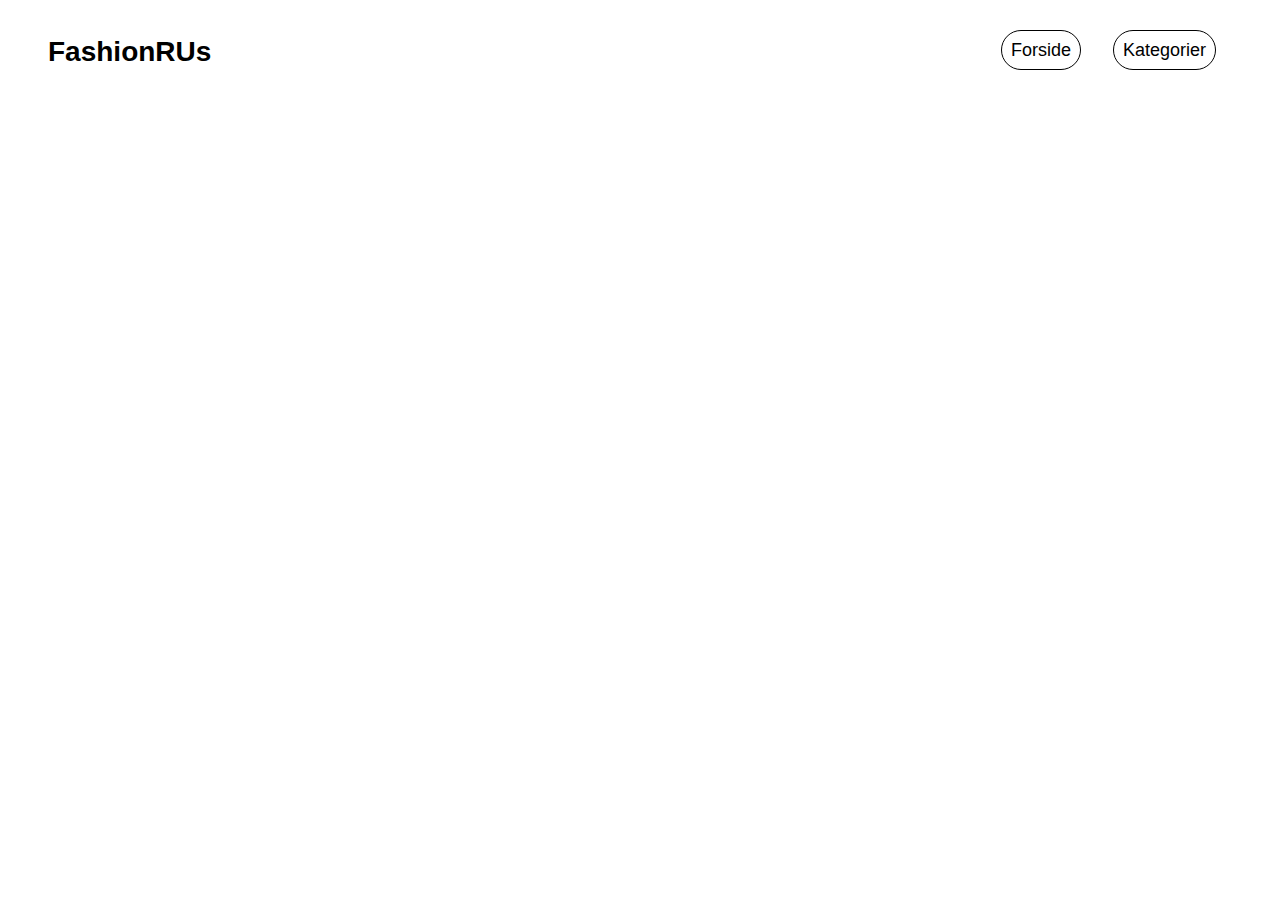
<file: index.html>
<!DOCTYPE html>
<html lang="en">
  <head>
    <meta charset="UTF-8" />
    <meta name="viewport" content="width=device-width, initial-scale=1.0" />
    <title>Forside</title>
    <link rel="stylesheet" href="css/style.css" />
    <link rel="stylesheet" href="css/layout.css" />
  </head>
  <header>
    <p>FashionRUs</p>
    <ul>
      <li><a href="index.html">Forside</a></li>
      <li><a href="kategori.html">Kategorier</a></li>
    </ul>
  </header>
    <main></main>
    <footer></footer>
  </body>
</html>
</file>
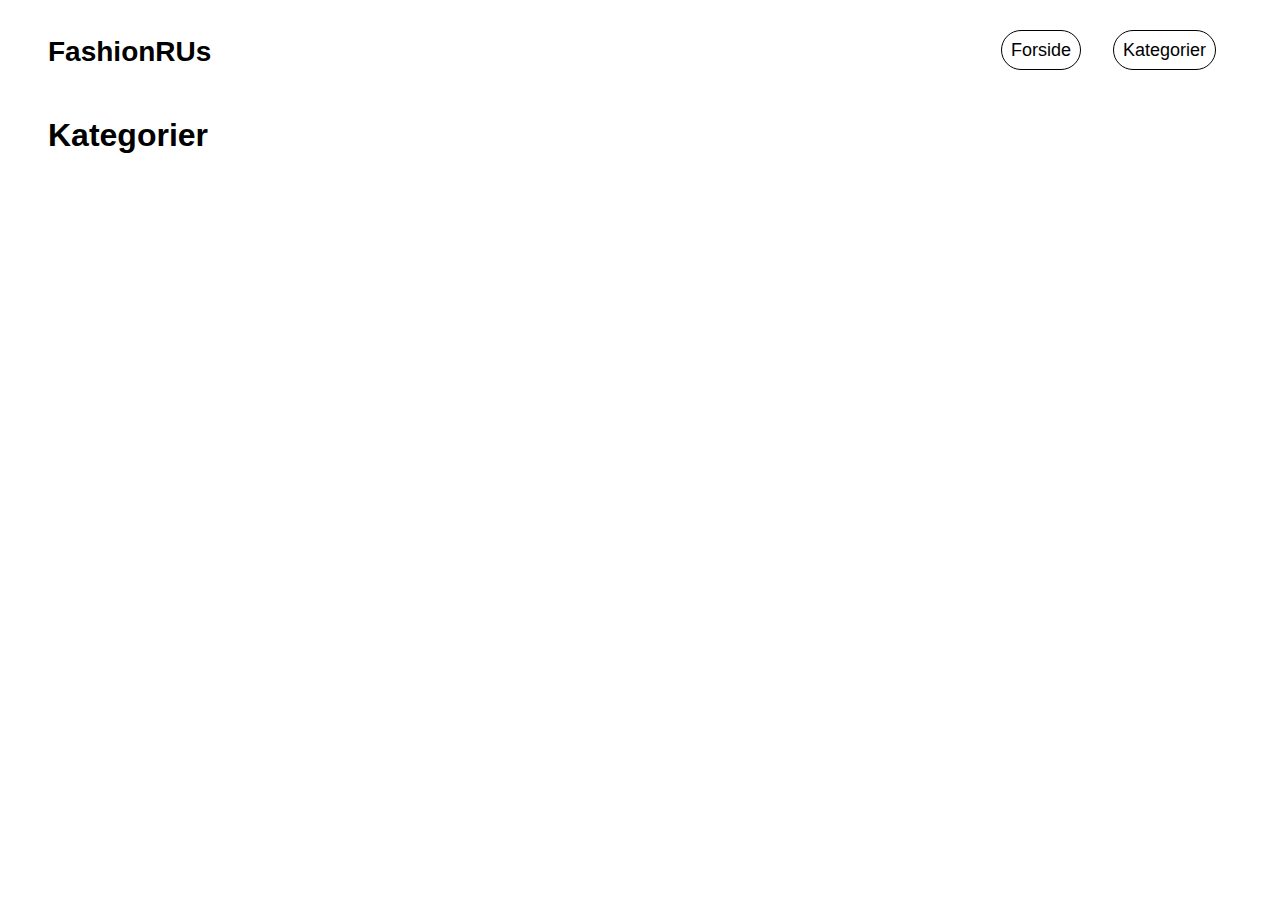
<file: kategori.html>
<!DOCTYPE html>
<html lang="en">
  <head>
    <meta charset="UTF-8" />
    <meta name="viewport" content="width=device-width, initial-scale=1.0" />
    <title>Kategori</title>
    <link rel="stylesheet" href="css/style.css" />
    <link rel="stylesheet" href="css/layout.css" />
  </head>
  <body>
    <header>
      <p>FashionRUs</p>
      <ul>
        <li><a href="index.html">Forside</a></li>
        <li><a href="kategori.html">Kategorier</a></li>
      </ul>
    </header>
    <main>
      <h1>Kategorier</h1>
      <ul id="categoryList"></ul>
      <!--       <div class="categories">
        <div class="category">
          <a href="produktliste.html">Accesories</a>
        </div>
        <div class="category">
          <a href="produktliste.html">Apparel</a>
        </div>
        <div class="category">
          <a href="produktliste.html">Footwear</a>
        </div>
      </div>
      <div class="categories">
        <div class="category">
          <a href="produktliste.html">Free Items</a>
        </div>
        <div class="category">
          <a href="produktliste.html">Personal Care</a>
        </div>
        <div class="category">
          <a href="produktliste.html">Sporting Goods</a>
        </div>
      </div> -->
    </main>
    <footer></footer>
    <script src="javascript/kategori.js"></script>
  </body>
</html>
</file>
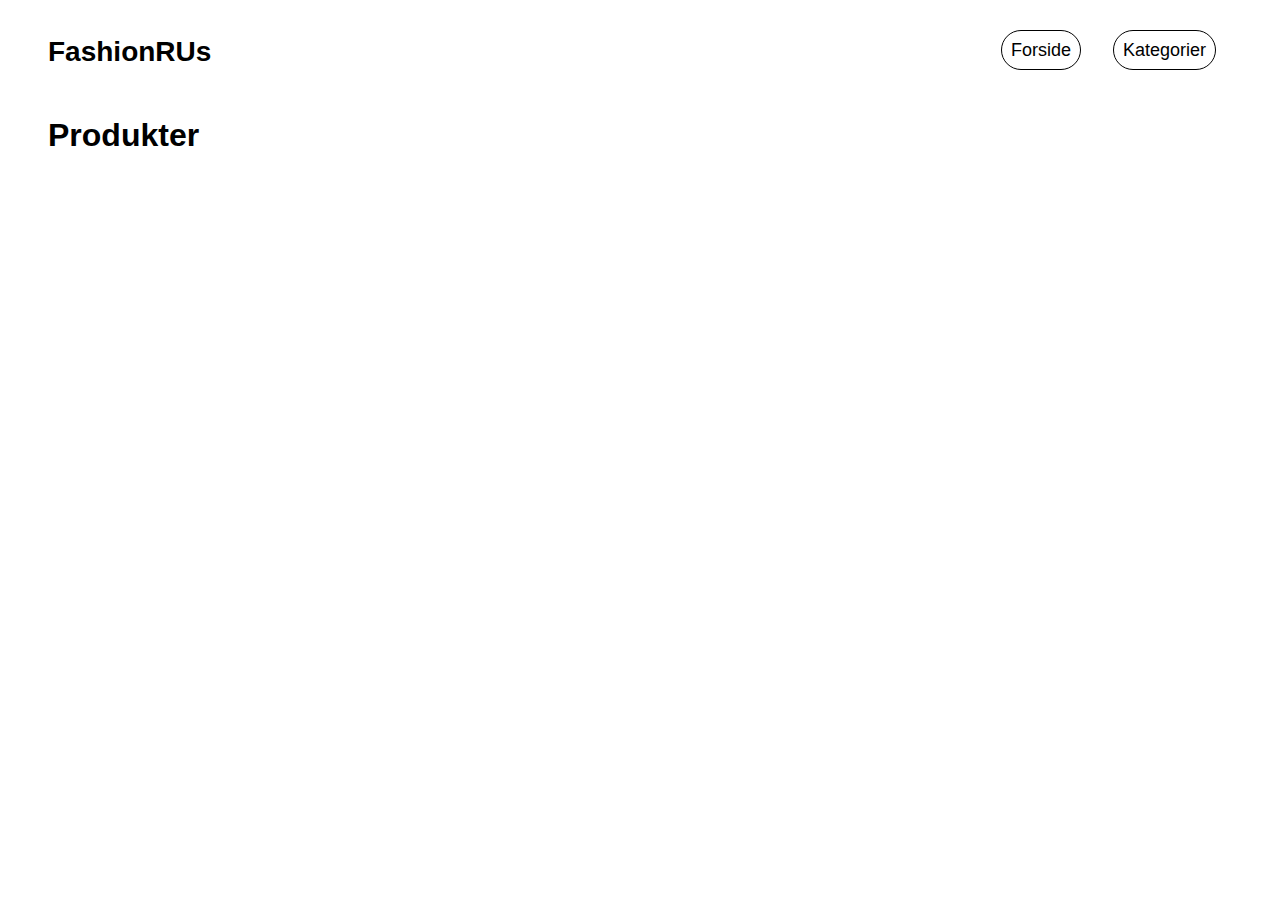
<file: produktliste.html>
<!DOCTYPE html>
<html lang="en">
  <head>
    <meta charset="UTF-8" />
    <meta name="viewport" content="width=device-width, initial-scale=1.0" />
    <title>Produktliste</title>
    <link rel="stylesheet" href="css/style.css" />
    <link rel="stylesheet" href="css/layout.css" />
  </head>
  <body>
    <header>
      <p>FashionRUs</p>
      <ul>
        <li><a href="index.html">Forside</a></li>
        <li><a href="kategori.html">Kategorier</a></li>
      </ul>
    </header>
    <main>
      <h1>Produkter</h1>
      <section class="products"></section>
      <template>
        <article class="product">
          <img src="" alt="" />
          <p class="product-title"></p>
          <p class="product-category"></p>
          <p><span class="price"></span> kr</p>
          <div class="discounted">
            <p>Now <span></span> kr</p>
            <p><span></span> %</p>
          </div>
          <a class="read-more" href="">Read More</a>
          <!--         <div class="udsolgt">
            <p>Sold Out</p>
          </div> -->
        </article>
      </template>
    </main>
    <footer></footer>
    <script src="javascript/produktliste.js"></script>
  </body>
</html>
</file>
<file: css/style.css>
* {
    font-family: Arial, Helvetica, sans-serif;
}

.product-title {
    font-size: 18px;
    font-weight: bold;
}

.product-category, p {
    font-size: 14px;  
}

#product h1 {
    font-size: 42px;
}

dt {
    font-weight: bold;
    margin: 10px 0;
}

dd {
    margin-left: 20px;
}

#add-to-cart {
    background-color: #ff6347;
    color: white;
    padding: 1em 2em;
    border: none;
    border-radius: 5px;
    font-size: 16px;
    cursor: pointer;
    transition: background-color 0.3s;
}

#add-to-cart:hover {
    background-color: #ff8266;
}

.discounted {
display: none;
}

.discounted p:last-child {
    background-color: yellow;
    width: 20%;
    padding: 0.5em;
}
</file>
<file: css/layout.css>
html {
    margin: 0 auto;
    max-width: 1200px;
}

img {
    width: 100%;
}

header {
    display: flex;
    justify-content: space-between;
}

header p {
    font-size: 28px;
    font-weight: bold;
}

header ul {
    list-style: none;
    display: flex;
}

header ul li {
    padding: 1em;
}

header ul li a {
    color: black;
    font-style: none;
    text-decoration: none;
    font-size: 18px;
    border: 1px solid;
    border-radius: 30px;
    padding: 0.5em;
}

header ul li a:hover {
    background-color: lightgray;
}

.products {
    display: grid;
    grid-template-columns: repeat(4, 1fr);
    gap: 1em;
}

.product {
    background-color: lightgray;
    padding: 1em;
    display: flex;
    flex-direction: column;
    justify-content: space-between;
}

.read-more {
    margin-top: auto;
}

#categoryList {
    padding: 1em;
    display: grid;
    list-style: none;
    grid-template-columns: repeat(3, 1fr);
    gap: 1em;
}

#categoryList li {
    padding: 3em;
    background-color: tomato;
    width: 8em;
    text-align: center;
    border-radius: 5px;
}

#categoryList a {
    color: white;
    font-size: 18px;
}

.category:hover {
    background-color: lightgray;
}

#product {
    display: grid;
    grid-template-columns: 2fr 2fr 1fr;
    gap: 1em;
}

.custom-properties {
    display: flex;
    flex-direction: column;
    justify-content: flex-start;
    gap: 1em;
    background-color: lightgray;
    padding: 2em;
}

.udsolgt {
    display: none;
}

.udsolgt p {
    border: solid 1px;
    border-radius: 5px;
    padding: 1em;
    font-size: 16px;
    text-align: center;
    background-color: red;
}

/* .soldOut {
    opacity: 60%;
} */


/* .soldOut p {
    border: solid 1px;
    border-radius: 5px;
    padding: 1em;
    font-size: 16px;
    text-align: center;
    background-color: red;
    position: absolute;
    z-index: 10;
    top: 14%;
}
 */

.soldOut::before {
    content: "Sold Out";
    position: absolute;
    background: red;
    padding: 1rem;
    border: solid 1px black;
    border-radius: 5px;
 }

 .soldOut {
    opacity: 60%;
 }
</file>
